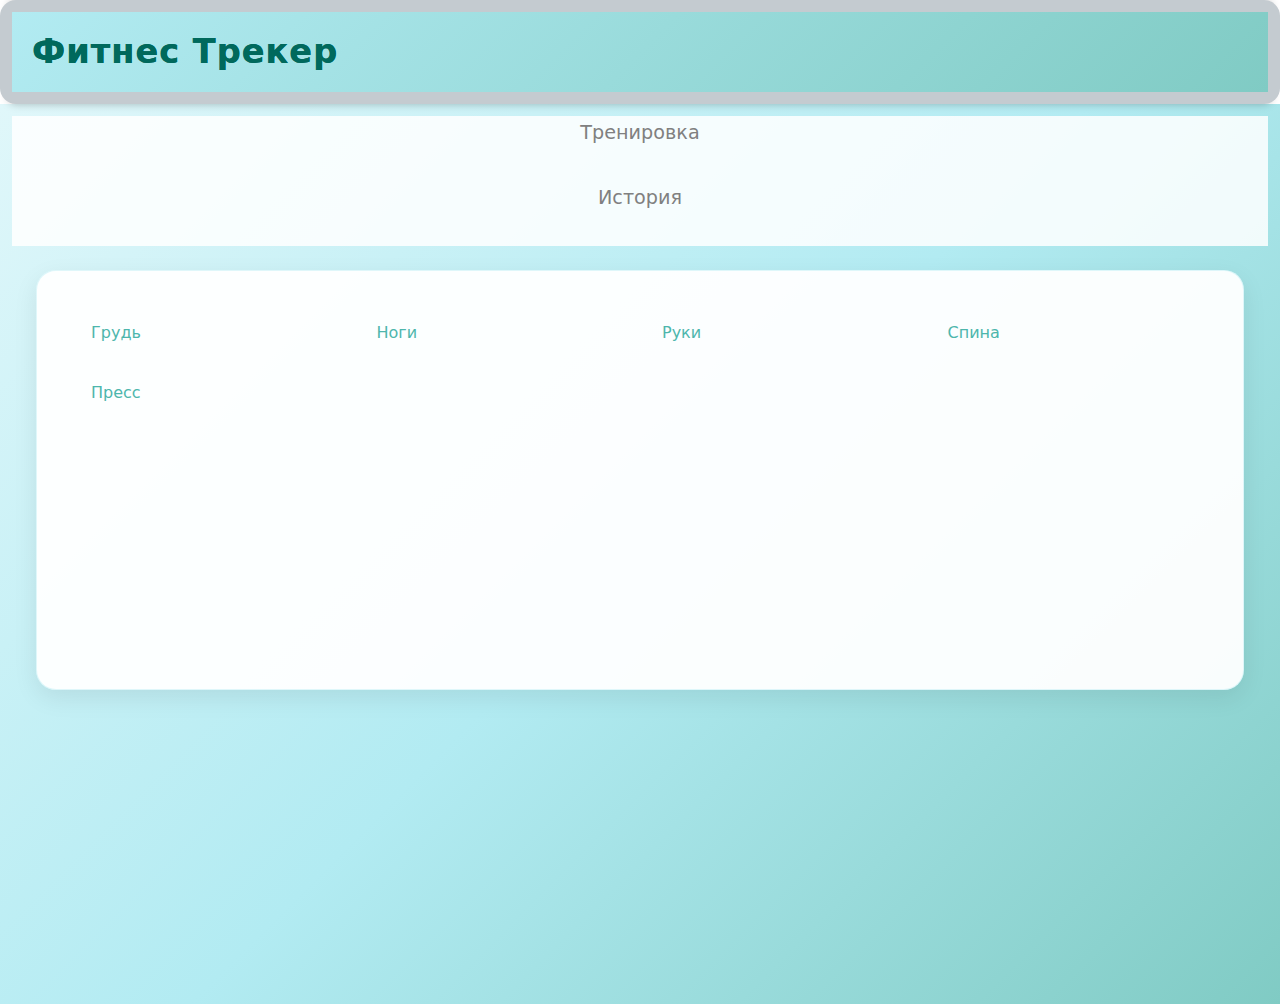
<file: index.html>
<!doctype html>
<html mol_view_root>

<meta charset="utf-8" />
<meta name="viewport" content="width=device-width, height=device-height, initial-scale=1">

<link href="web.css" rel="stylesheet"/>
<link href="mol/logo/logo/logo.svg" rel="icon" />

<body mol_view_root>
	<div mol_view_root="$my_ftracker"></div>
	<script src="web.js" charset="utf-8"></script>
</body>
</file>
<file: web.css>
/* CSS compiles into js bundle now! */
</file>
